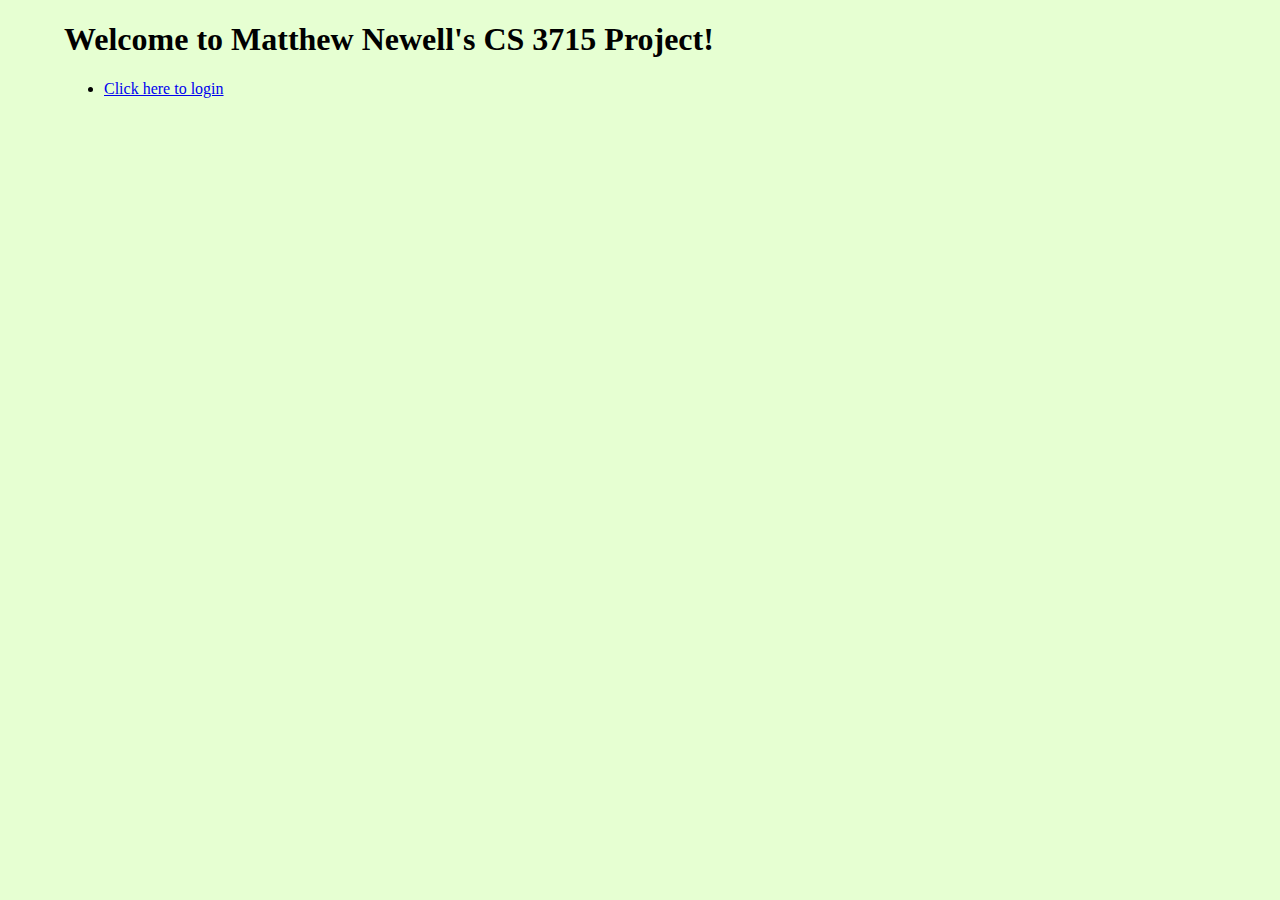
<file: proj/html/index.html>
<!DOCTYPE html>
<html>
<link rel='stylesheet' type='text/css' href='css/proj.css'>
<body>
<h1>Welcome to Matthew Newell's CS 3715 Project!</h1>
<ul>
    <li><a href="login">Click here to login</a></li>
</ul>
</body>
</html>
</file>
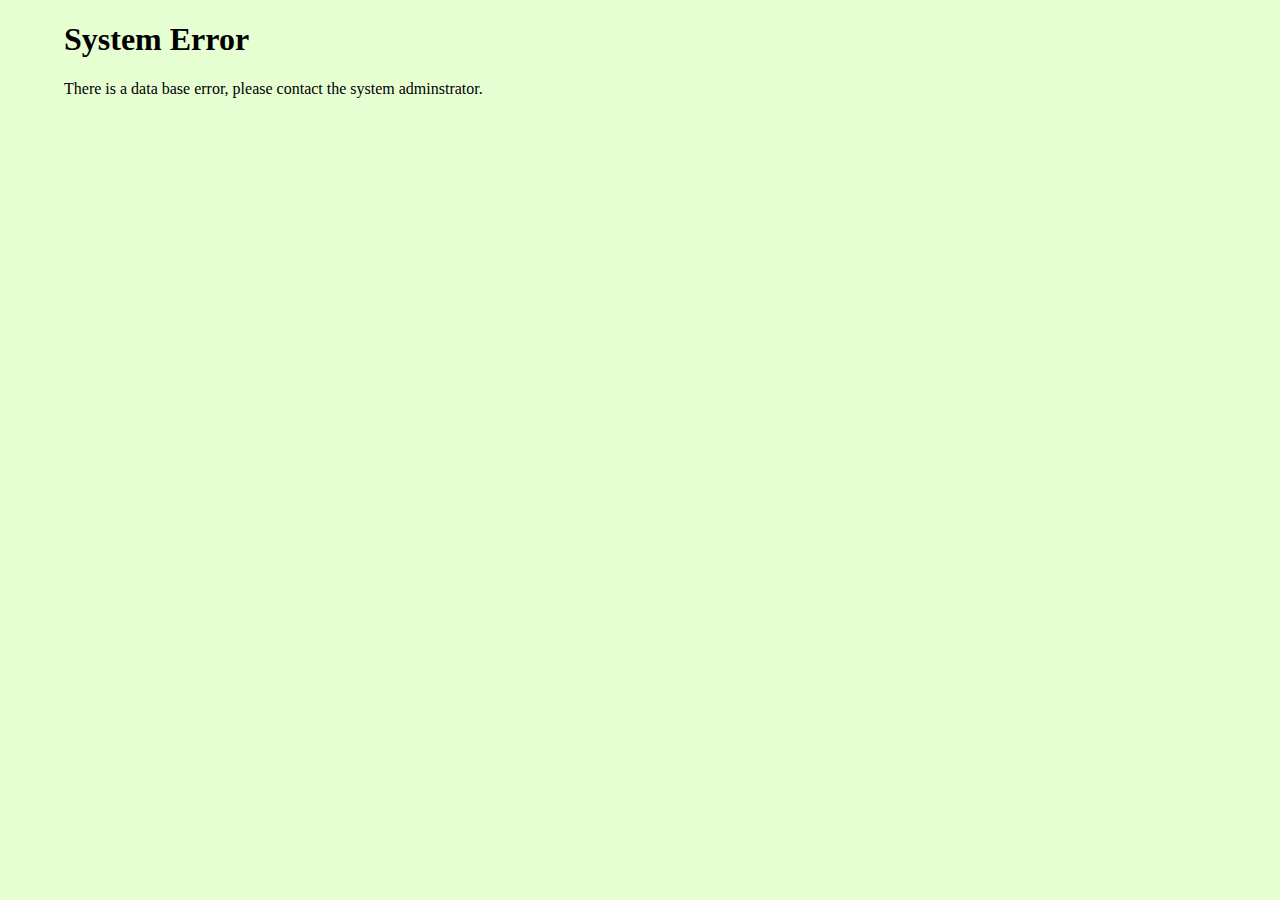
<file: proj/html/db-error.html>
<!DOCTYPE html>
<html>
<link rel='stylesheet' type='text/css' href='css/proj.css'>
<body>
<h1>System Error</h1>

<p>
There is a data base error, please contact the system adminstrator.
</p>
</body>
</html>
</file>
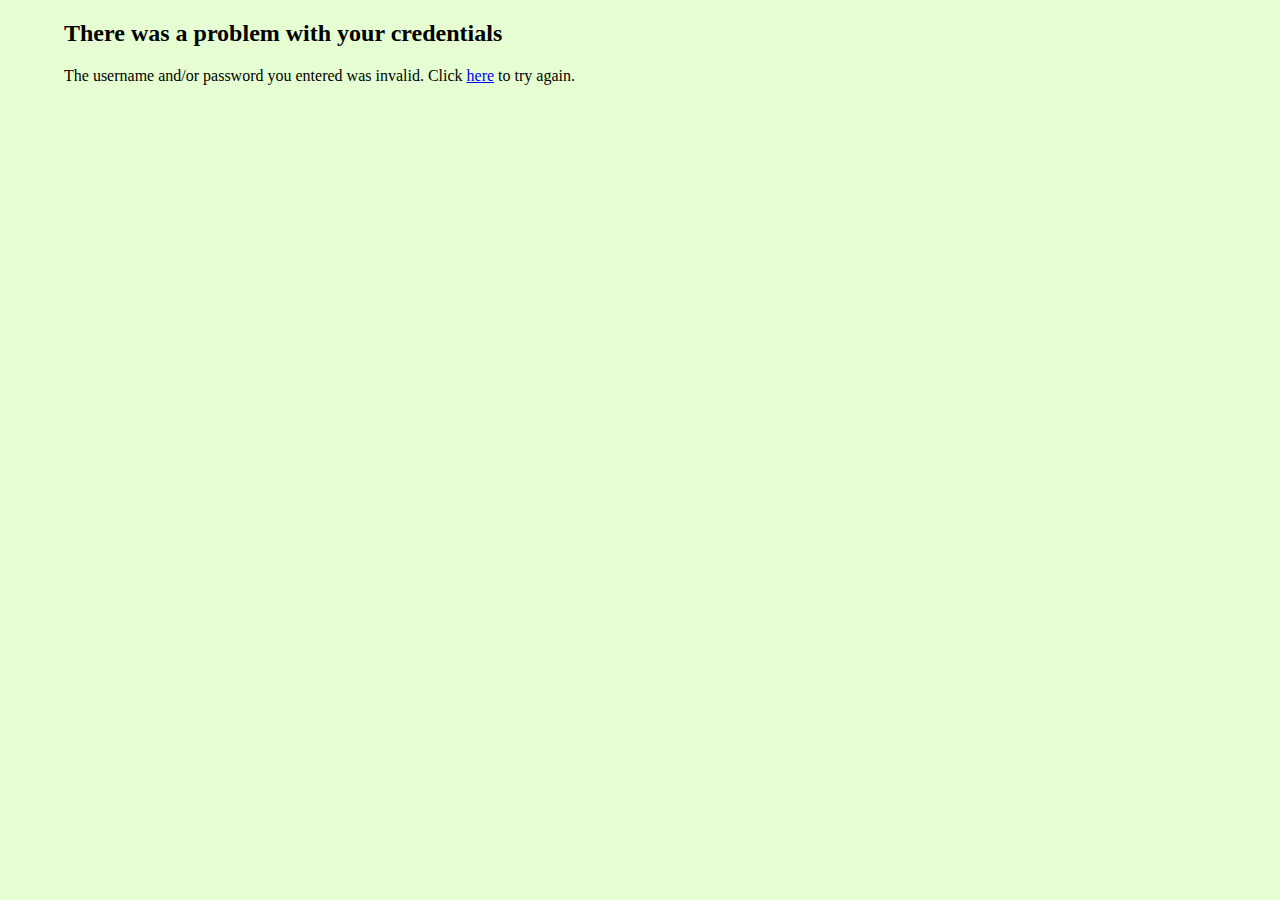
<file: proj/html/login-error.html>
<!DOCTYPE html>
<html>
<link rel='stylesheet' type='text/css' href='css/proj.css'>
<body>
<div>
<h2>There was a problem with your credentials</h2>
<p>The username and/or password you entered was invalid. Click <a href='login'>here</a> to try again.<p>
</div>
</body>
</html>
</file>
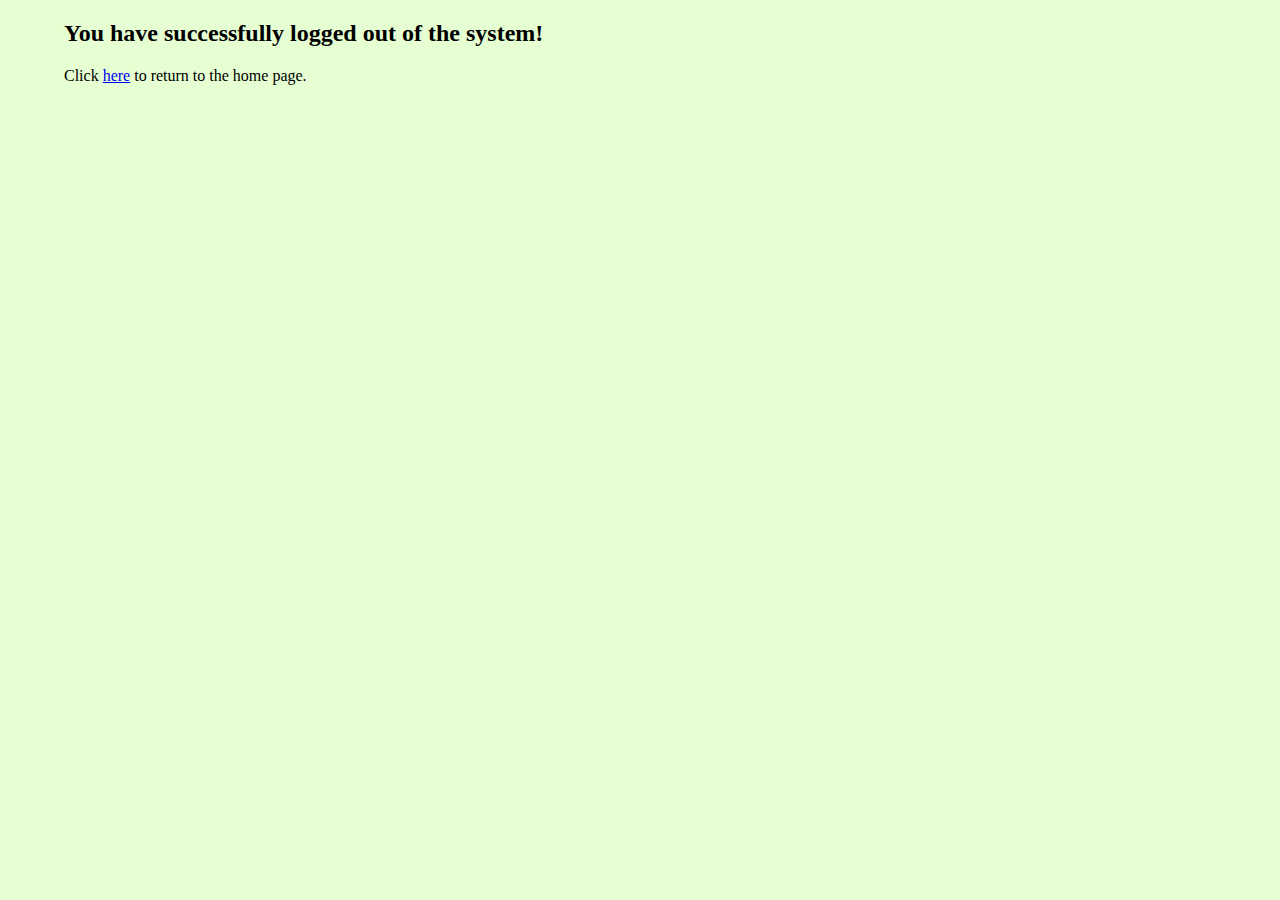
<file: proj/html/successful-logout.html>
<!DOCTYPE html>
<html>
<link rel='stylesheet' type='text/css' href='css/proj.css'>
<body>
<div>
<h2>You have successfully logged out of the system!</h2>
<p>Click <a href='/proj'>here</a> to return to the home page.<p>
</div>
</body>
</html>
</file>
<file: proj/html/css/proj.css>
body {
    background: rgb(230,255,210);
    width : 90%;
    margin-left : auto;
    margin-right : auto;
}

table.editor {
    border : thin solid black;
    border-collapse : collapse;
}
table.editor td {
    border : thin solid black;
    padding : 4px;
}

div#user-list h2 {
    color : green;
}

div#user-list table tr td:first-child {
    width : 8em;
}
div#user-list table tr td:first-child + td {
    width : 8em;
}
div#user-list table tr td:first-child + td + td {
    width : 10em;
}

div#user-list table tr:first-child td {
    border-bottom : solid green thin;
}

div#navbar {
    border-bottom: solid green thin;
    text-align: center;
}

div#adminbar{
    border-bottom: solid green thin;
    border-top: solid green thin;
    text-align: center;
}

div.nav{
	position:absolute;
	left:20%;
	width:13%;
	border: solid green thin;
	background: rgb(210,255,175);
	margin-left: auto;
	margin-right: auto;
}

div.usersplash{
	position:absolute;
	left:38%;
}
</file>
